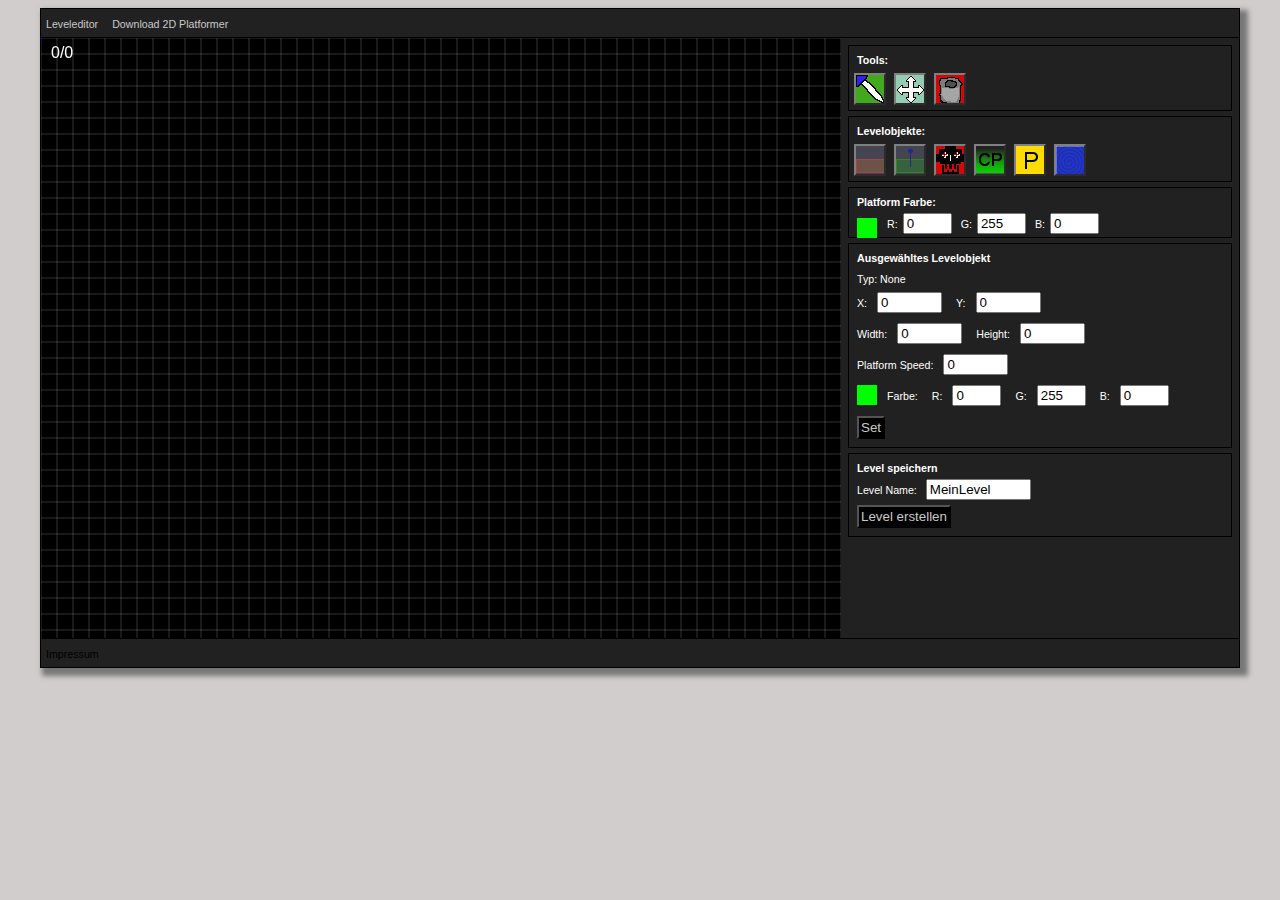
<file: index.html>
﻿<!DOCTYPE html> 
<html>
<head>
<meta charset="UTF-8">
<title>Level Editor</title>
<script src='./Objekte.js' type='text/javascript'></script>
<script src='./Tools.js' type='text/javascript'></script>
<script src='./Request.js' type='text/javascript'></script>
<script src='./LevelEditor.js' type='text/javascript'></script>
<style type='text/css'>
@import url('./style.css');
</style>
</head>
<body onload='main();'>
<div id='container'>
	
	<div id='nav1' class='navigation'>
		<a href='#nav1'>Leveleditor</a>
		<a href='#'onclick='location="./2DPlatformer.zip"'>Download 2D Platformer</a>
	</div>
	<div id='LevelEditorDiv'>
		<div id='canvasdiv'>
			<canvas id ='canvas' width ='800' height='600'></canvas>
		</div>
		<div id='Menu'>
			<div id ='Toolmenu'>
			 <h4>Tools:</h4>
			 <input class='menuButton' id='PlatzierenButton' title='Objekte im Level platzieren' type='button' name='PlatzierenToolButton' onclick='le.setTool(0);'>
			  <input class='menuButton' id='VerschiebenButton' title='Objekte neu positionieren und auswählen' type='button' name='VerschiebenToolButton'  onclick='le.setTool(2);'>
			   <input class='menuButton' id='EntfernenButton' title='Objekt entfernen' type='button' name='EntfernenToolButton'  onclick='le.setTool(1);'>
			 </div>

			 
			<div id ='Typemenu'>
				<h4>Levelobjekte:</h4>
				<input class='menuButton' id='StaticPlatformButton' type='button' name='staticPlatformButton' title='Unbewegliche Platform' onclick='le.setObjectType("StaticPlatform");'>
				<input class='menuButton' id='MovingPlatformButton' type='button' name='movingPlatformButton' title='Bewegliche Platform' onclick='le.setObjectType("MovingPlatform");'>
				<input class='menuButton' id='DeathzoneButton' type='button' name='DeathzoneButton' title='Bei betreten dieser Zone stirbt der Spieler' onclick='le.setObjectType("Deathzone");'>
				<input class='menuButton' id='CheckpointButton' type='button' name='CheckpointButton' title='Checkpoint' onclick='le.setObjectType("Checkpoint");'>
				<input class='menuButton' id='PickupButton' type='button' name='PickupButton' title='Punkte zum einsammeln' onclick='le.setObjectType("Pickup");'>
				<input class='menuButton' id='EndzoneButton' type='button' name='EndzoneButton' title='Bei betreten dieser Zone beendet der Spieler das Level' onclick='le.setObjectType("Endzone");'>
			</div>
			
			<div id='Colorpicker'>
				<h4>Platform Farbe:</h4>
				<div class='colorPreview' id='colorPreview1'></div>
				<p>R:</p><input id='ColorR' type='text' size='3' value='0' onkeyup='le.setSelectedColor()'/> 
				<p>G:</p><input id='ColorG' type='text' size='3' value='255' onkeyup='le.setSelectedColor()'/> 
				<p>B:</p><input id='ColorB' type='text' size='3' value='0' onkeyup='le.setSelectedColor()'/> 
			  
			</div>	

			<div id ='SelectedObjectMenu'>
				<h4>Ausgewähltes Levelobjekt</h4>
				<div>
					<p id="ObjektTypText">Typ: None</p>
				</div>
				<div>
					<p id='ObjektXText'>X:</p><input id='ObjektXInput' type='text' size='5' value='0' onkeydown=''/> 
					<p id='ObjektYText'>Y:</p><input id='ObjektYInput' type='text' size='5' value='0' onkeydown=''/>
				</div>
				<div>
					<p id='Objekt-width:'>Width:</p><input id='ObjektWidthInput' type='text' size='5' value='0' onkeydown=''/> 
					<p id='Objekt-height'>Height:</p><input id='ObjektHeightInput' type='text' size='5' value='0' onkeydown=''/>
				</div>
				<div>
					<p id='Objekt-Velocity'>Platform Speed:</p><input id='PlatformSpeedInput' type='text' size='5' value='0' onkeydown=''/> 
				</div>
				<div id='Colorpicker2'>
					<p>Farbe:</p>
					<div class='colorPreview' id='colorPreview2'></div>
					<p>R:</p><input id='sColorR' type='text' size='3' value='0' onkeyup='le.setCurrentlySelectedObjectColor()'/> 
					<p>G:</p><input id='sColorG' type='text' size='3' value='255' onkeyup='le.setCurrentlySelectedObjectColor()'/> 
					<p>B:</p><input id='sColorB' type='text' size='3' value='0' onkeyup='le.setCurrentlySelectedObjectColor()'/>
				</div>
				<div>
					<input class='menuButton2' id='SetObjektParameterButton' type='button' name='ObjektParameterButton' value='Set' onclick='le.setCurrentlySelectedObjectParameter()'/>
				</div>
			</div>
			<div id='SaveLevelMenu'>
				<h4>Level speichern</h4>
				<p>Level Name:</p>
				<input id='LevelName' name='LevelName' type='text' size='10' value='MeinLevel'/>
				<div>
					<input class='menuButton2' id='saveButton' type='button' name='SaveButton' value='Level erstellen' onclick="saveLevel.sendLevelDataToServer(le.LevelObjekte,document.getElementById('LevelName').value);"/>
				</div>
			</div>
			<div id='DownloadLinkDiv'></div>
		</div>
	
		
	</div>
	
	
	<div id='footer'>
		<a href='impressum.html'>Impressum</a>
	</div>
	
</div>
</body>

</html>
</file>
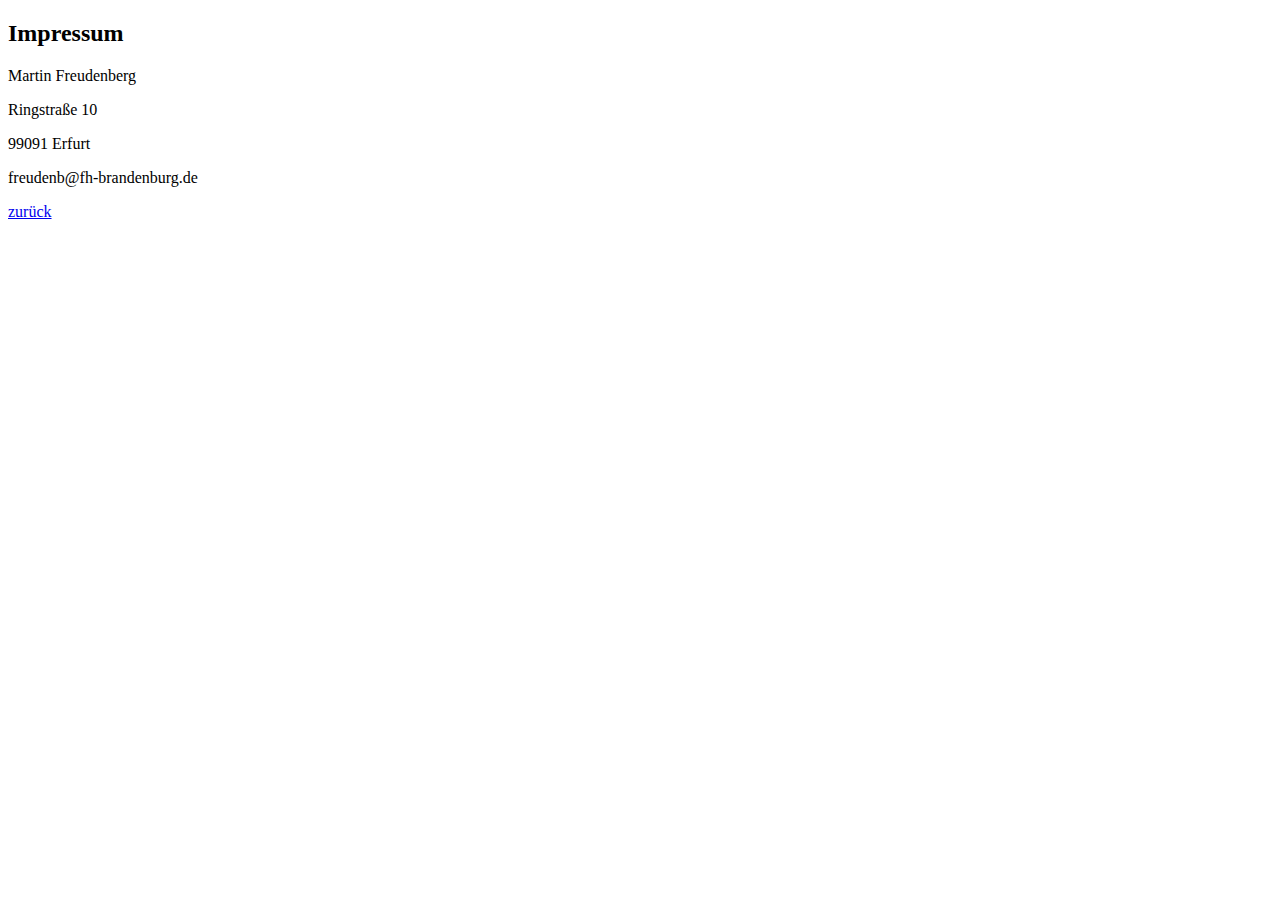
<file: impressum.html>
﻿<!DOCTYPE html> 
<html>
<head>
<meta charset="UTF-8">
<title>Impressum</title>
</head>
<body>
<h2>Impressum</h2>
<p>Martin Freudenberg</p>
<p>Ringstraße 10</p>
<p>99091 Erfurt</p>
<p>freudenb@fh-brandenburg.de</p>
<a href='Index.html'>zurück</a>
</body>
</html>
</file>
